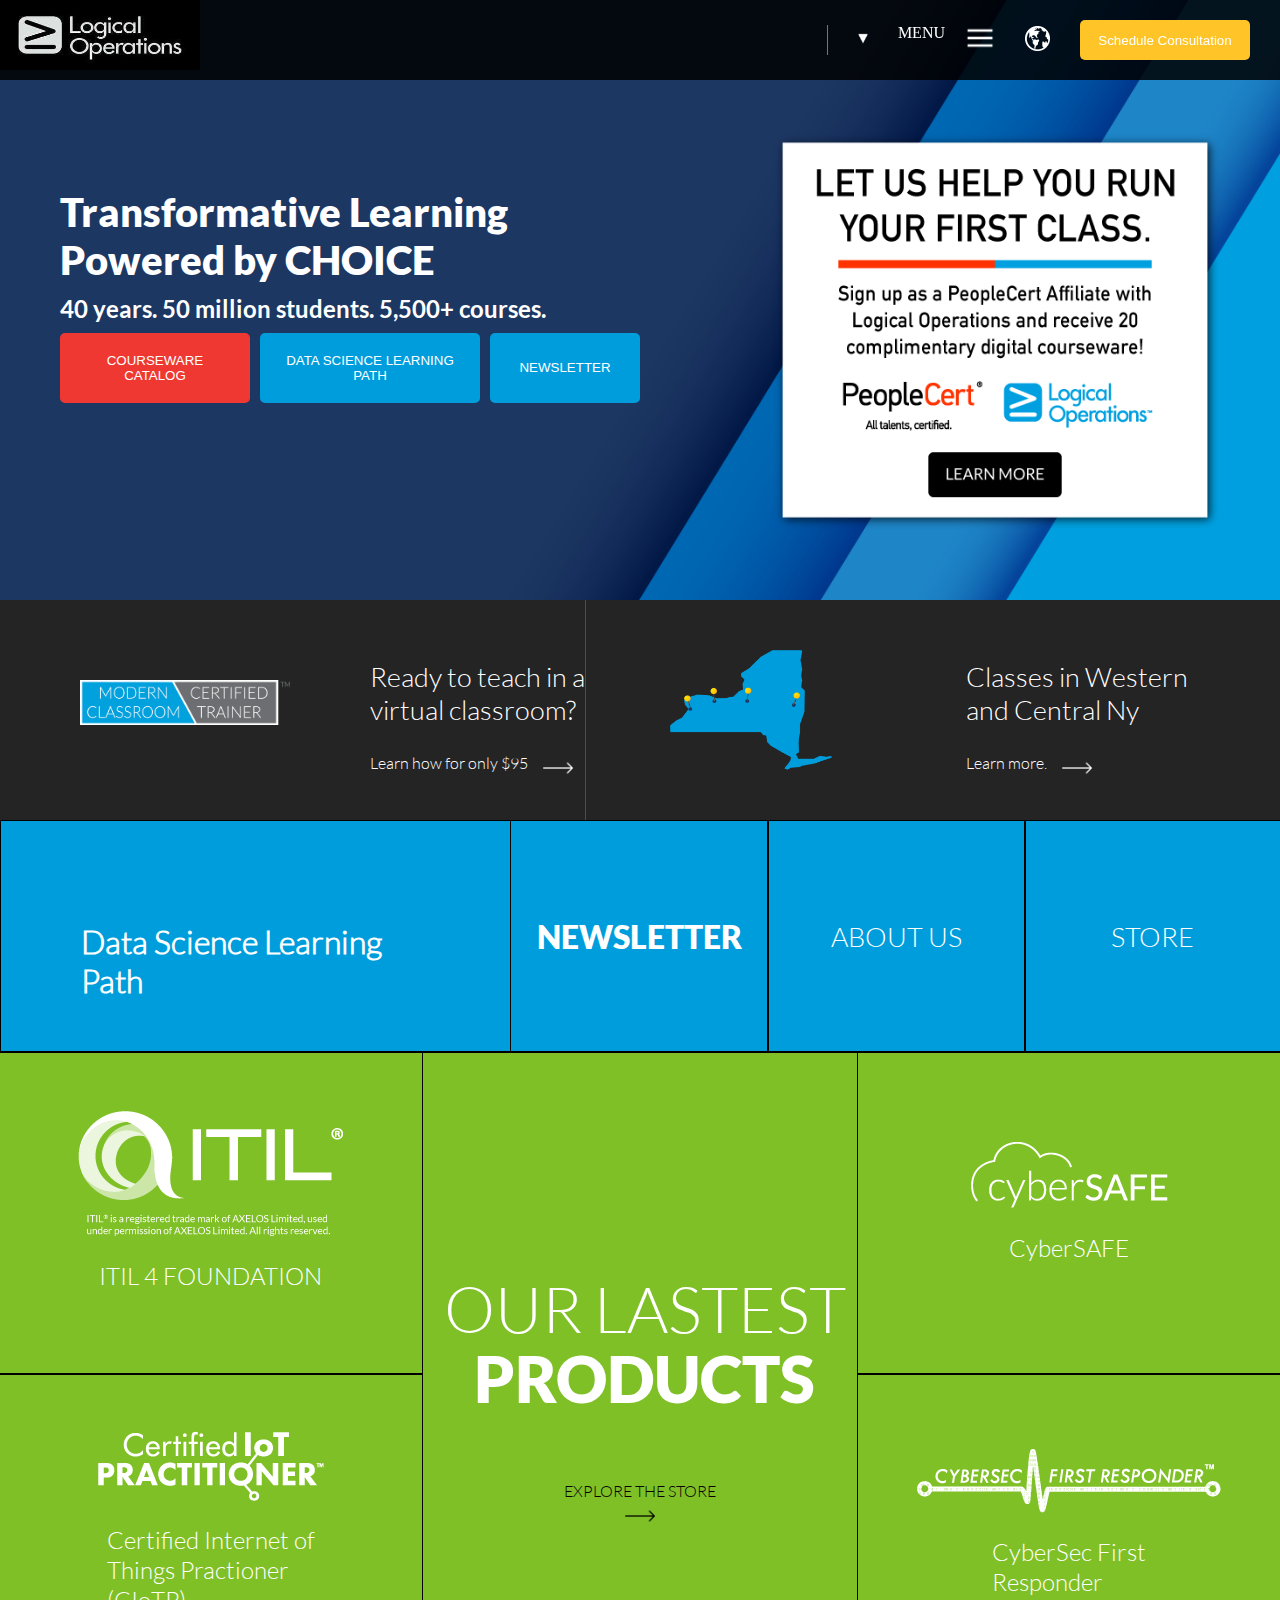
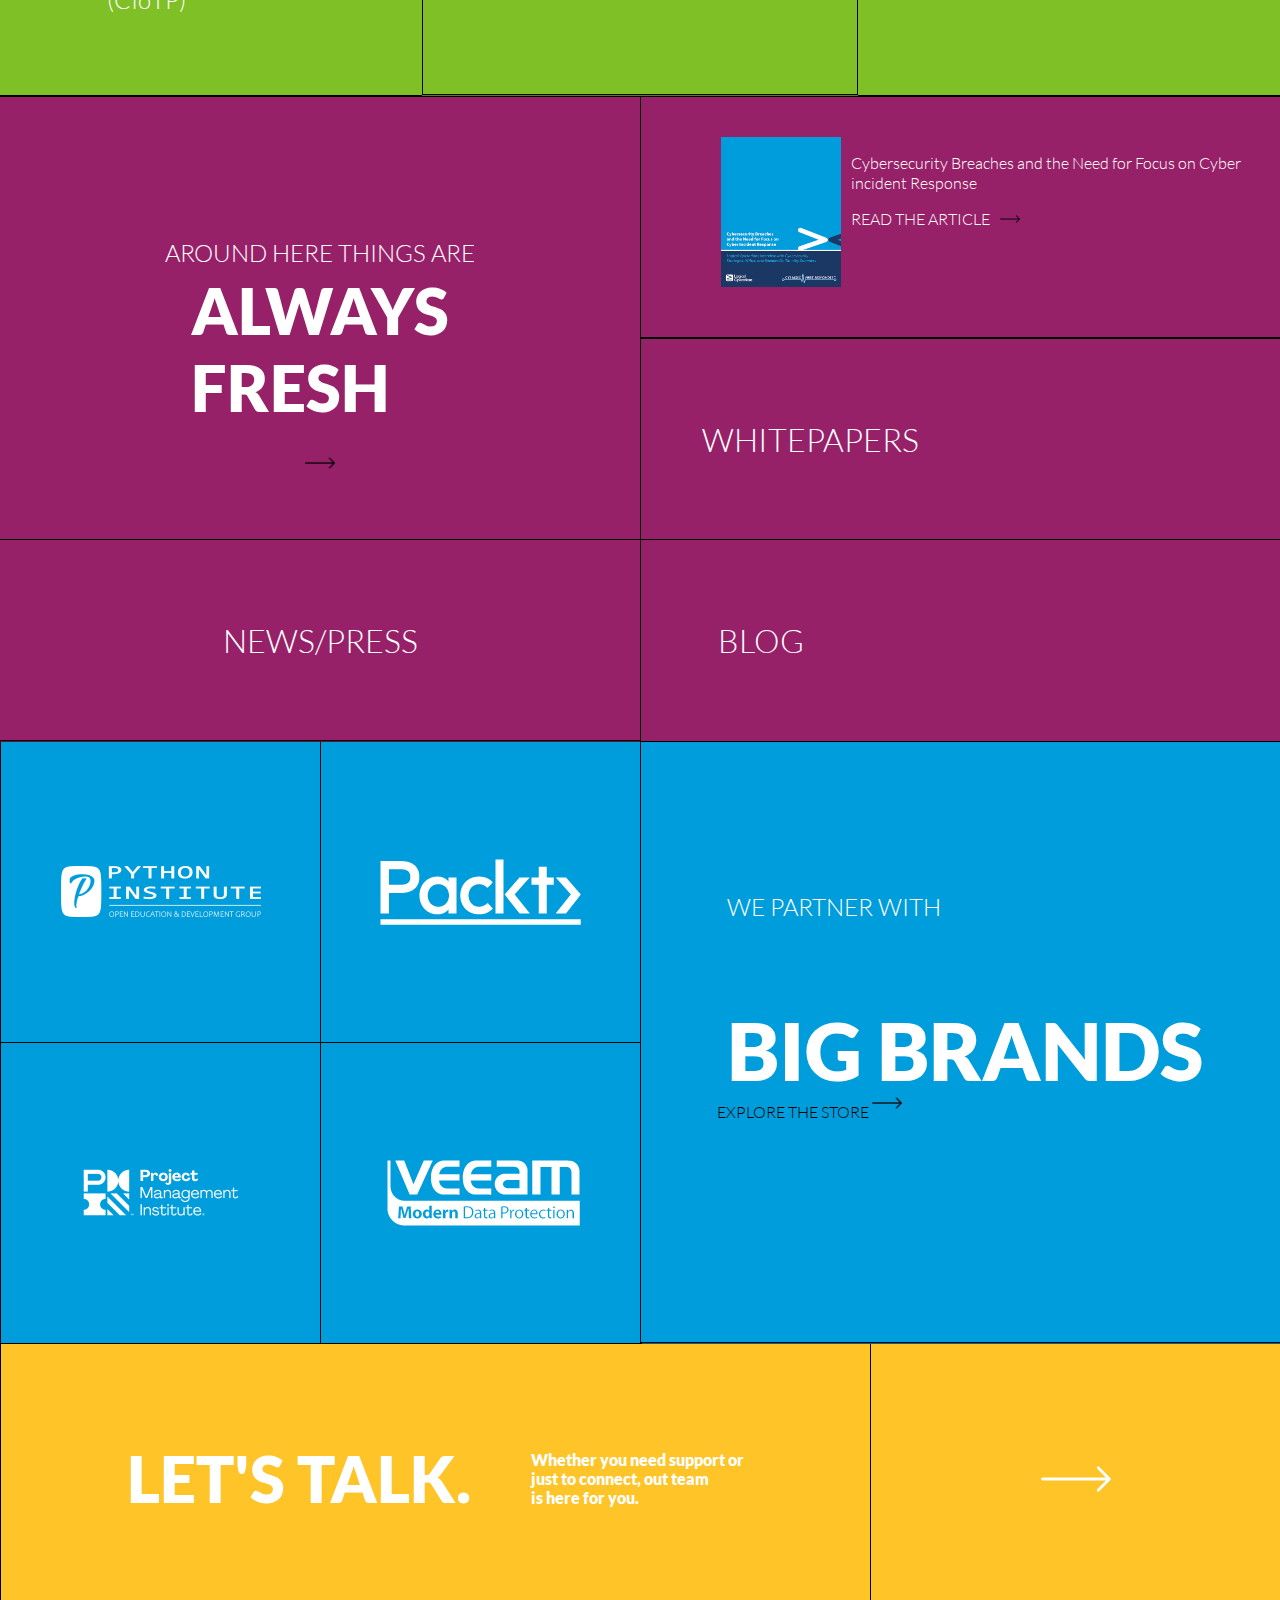
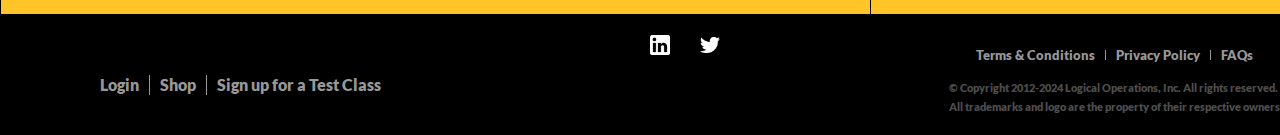
<file: index.html>
<!DOCTYPE html>
<html lang="en">
<head>
    <meta charset="UTF-8">
    <meta name="viewport" content="width=device-width, initial-scale=1.0">
    <title>Document</title>
    <link rel="stylesheet" href="style.css">
</head>
<body>
    <div class="desktop">
        <div class="container bg-gray">
            <div class="top flex">
                <div class="logo">
                  <img src="Images/logical.jpg" alt="" class="logo1">
                 
                </div>
                <div class="right flex">
                    <div class="boder"></div>
                    <div>
                        <img src="Images/arrow-down.png" alt="" class="arrow-down">
                    </div>
                    <div class=" menu flex">
                        <div><p>MENU </p></div>
                        <div><img src="Images/menu (1).png" alt="" class="burger"></div>
                    </div>
                    <div class="globe">
                        <img src="Images/globe.png" alt="" class="globe">
                    </div>
                    <button class="consultation">Schedule Consultation</button>
                </div>
            </div>
            <div class=" background flex">
                <div class="blue">
                    <h2>Transformative Learning<br> Powered by CHOICE</h2>
                    <h3>40 years. 50 million students. 5,500+ courses.</h3>
                    <div class="button flex">
                        <!-- <div class="orange">
                        </div> -->
                        <button class="orange">COURSEWARE <br> CATALOG</button>
                        <button class="ocean">DATA SCIENCE LEARNING <br> PATH</button>
                        <button class="ocean1">NEWSLETTER</button>
                    </div>
                </div>
                <div class="blue1">
                    <img src="Images/lo-homepage-peoplecert-banner-032122.png" alt="" class="blue1-image">
                </div>
        </div>
         </div>
         <div>
            <div class="black1 flex">
                <div class="flex">
                    <div class="modern">
                        <img src="Images/mcct_logo2.png" alt="" class="modern1">
                    </div>
                    <div class="arro">
                        <p> Ready to teach in a <br> virtual classroom?</p>
                        <div class=" arrow flex">
                            <span>Learn how for only $95 </span>
                            <img src="Images/right-arrow.png" alt="" class="right-arrow">
                        </div>
                    </div>
                </div>
                <div class="border">
                </div>
                <div class="flex">
                    <div class="modern">
                        <img src="Images/nys_2.png" alt="" class="modern2">
                    </div>
                    <div>
                        <p> Classes in Western <br> and Central Ny</p>
                        <div class=" arrow flex">
                            <span>Learn more. </span>
                            <img src="Images/right-arrow.png" alt="" class="right-arrow">
                        </div>
                    </div>
                </div>
            </div>
            <!-- <div class="black1"></div> -->
         </div>
         <div class="aqua flex">
            <div class="aquablue">
                <h1>Data Science Learning Path</h1>
            </div>
         <div class="aquablue1 aqublu">
            <h1>NEWSLETTER</h1>
         </div>
         <div class="aquablue2 aqublu">
            <p> ABOUT US</p>
         </div>
         <div class="aquablue3 aqublu">
            <P>STORE</P>
         </div>
         </div>
         <div class="green flex">
            <div class="green1">
               <!-- <div class="container"> -->
                <div class="green1_1 door index">
                    <img src="Images/itil-homepage_v2.png" alt="" class="green-image">
                    <p class="write">ITIL 4 FOUNDATION</p>
                </div>
               <!-- </div> -->
                <div class="green1_11 door index">
                    <img src="Images/ciotp_white.png" alt="" class="green-image">
                    <P class="write">Certified Internet of<br> Things Practioner<br> (CIoTP)</P>
                </div>
            </div>
            <div class="green2">
              <h2>OUR LASTEST</h2>
              <h3>PRODUCTS</h3>
              <span> EXPLORE THE STORE</span>
              <img src="Images/right-arrow.png" alt="" class="rightarrow">
            </div>
            <div class="green1">
                <div class="green1_11">
                    <img src="Images/cybersafe_logo_white-02.png" alt="" class="green-image">
                    <p class="write">CyberSAFE</p>
                </div>
                <div class="green1_11">
                    <img src="Images/cfr_logo_white-02_tm.png" alt="" class="green-image">
                    <p class="write">CyberSec First<br> Responder</p>
                </div>
            </div>
    
         </div>
         <div class="purple flex">
            <div class="purple1">
                <div class="purple1_1">
                    <p>AROUND HERE THINGS ARE </p>
                    <h1>ALWAYS <br> FRESH</h1>
                    <img src="Images/right-arrow.png" alt="" class="rightarrow1">
                </div>
                <div class="purple1_2">
                    <p class="pur">NEWS/PRESS</p>
                </div>
            </div>
            <div class="purple1">
                <div class="purple1_31 ">
                    <div class="summer">
                        <Img src="Images/cfr_qa_tim_summers_cover.png" alt="" class="summer">
                    </div>
                        <div class="cyber">
                            <p> Cybersecurity Breaches and the Need for Focus on Cyber incident Response</p>
                            <div class="article">
                                <span>READ THE ARTICLE</span>
                                <img src="Images/right-arrow.png" alt="" class="purple_arrow">
                            </div>
                        </div>
                </div>
                <div class="container1">
                    <div class="purple1_4 below">
                        <p class="purp">WHITEPAPERS</p>
                    </div>
                    <!-- <div class="purple1_4 below">
                        <p class="purp">WHITEPAPERS</p>
                    </div> -->
                </div>

                <div class="purple1_3">
                    <p class="purp1">BLOG</p>
                </div>
            </div>
         </div>
         <div class="lightblue flex">
            <div class="lightblue1 flex">
                <div class="light">
                    <div class="lightblue1_1 lg1">
                        <img src="Images/opi_logo_white_200px_wide.png" alt="">
                    </div>
                <div class="lightblue1_1 lg3">
                    <img src="Images/pmi_mb_logo_hrz_wht_rgb.png" alt="">
                </div>
                </div>
                <div class="light">
                    <div class="lightblue1_1 lg2">
                        <img src="Images/packt_logo_white.png" alt="">
                    </div>
                <div class="lightblue1_1 lg">
                    <img src="Images/veeam.png" alt="">
                </div>
                </div>
            </div class=>
            <div class="lightblue2">
                <div class="lightblue1_2">
                    <h2>WE PARTNER WITH</h2>
              <h3>BIG BRANDS</h3>
              <span> EXPLORE THE STORE</span>
              <img src="Images/right-arrow.png" alt="" class="rightarrow">
                </div>
            </div>
         </div>
         </div>
         <div class="yellow desktop flex">
            <div class="yellow1 flex">
                <p>LET'S TALK.</p>
                <span>Whether you need support or <br>just to connect, out team <br> is here for you.</span>
            </div>
            <div class="yellow2 ya">
                <img src="Images/right-arrow.png" alt="" class="yellow-arrow">
            </div>
         </div>
         <footer class="desktop flex">
            <div class="footer-back flex">
               <div>
                <p>Login</p>
               </div>
               <div class="border1"></div>
               <div>
                <p>Shop</p>
               </div>
               <div class="border1"></div>
               <div>
                <p>Sign up for a Test Class</p>
               </div>
            </div>
            <div class="media">
                <div>
                    <img src="Images/linkedin-logo.png" alt="" class="media1">
                </div>
                <div>
                    <img src="Images/twitter.png" alt="" class="media1">
                </div>
            </div>
            <div class="footer-left">
                <div class="top-footer flex">
                   <div> <p>Terms & Conditions</p></div>
                   <div class="border2"></div>
                   <div><p>Privacy Policy</p>
                </div>
                <div class="border2"></div>
                <div>
                    <p>FAQs</p>
                </div>
                </div>
                <div class="middle-footer">
                <div>
                    <span>© Copyright 2012-2024 Logical Operations, Inc. All rights reserved.</span>
                </div>
                </div>
                <div class="bottom-footer">
                    <div>
                        <span>All trademarks and logo are the property of their respective owners</span>
                    </div>
                </div>
            </div>
         </footer>
    </div>
    <div class="phone">
        
            <div class="phone-top">
                <img src="Images/logical.jpg" alt="" class="logo2">
            </div>
            <div class="main">
                <div class="small-blue">
                    <p>ABOUT</p>
                </div>
                <div class="small-blue">
                    <P>SOLUTIONS</P>
                </div>
                <div class="small-blue">
                    <p>CERTIFICATIONS</p>
                </div>
                <div class="small-blue1">
                    <p>CORPORATION</p>
                </div>
                <div class="small-blue2">
                    <p>STORE</p>
                </div>
                <div class="small-blue3">
                    <p>CONTACT</p>
                </div>
                <Footer>
                    <div class="phone-foot">
                        <div class="social1">
                            <div>
                                <img src="Images/linkedin-logo.png" alt="" class="social">
                            </div>
                            <div>
                                <img src="Images/twitter.png" alt="" class="social">
                            </div>
                        </div>
                        <div>
                            <p>Terms & Conditions</p>
                        </div>
                        <div>
                            <p>Privacy Policy</p>
                        </div>
                    </div>
                </Footer>
            </div>
        
    </div>
</body>


</html>
</file>
<file: style.css>
@font-face {
    font-family: font1;
    src: url('Font/fontcustom_e620ab9940ba68b594e41857f9c7e2ed.woff');
}
@font-face {
    font-family: font2;
    src: url('font/S6u9w4BMUTPHh50XSwiPGQ.woff2');
}
@font-face {
    font-family: font3;
    src: url('font/S6u9w4BMUTPHh6UVSwiPGQ.woff2');
}
@font-face {
    font-family: font4;
    src: url('font/S6u9w4BMUTPHh7USSwiPGQ.woff2');
}
@font-face {
    font-family: font5;
    src: url('font/S6uyw4BMUTPHjx4wXg.woff2');
}
body{
 padding:0;
 margin:0;
}
.container {
    background-image: url('Images/lo-homepage-background-010721.png');
    background-position: center;
    background-repeat: no-repeat;
    background-size: cover;
    height:600px
}
    
.top{
    background-color:rgba(0, 0, 0, 0.847) ;
    /* opacity: 80%; */
    /* background-color: #070E19; */
    height: 80px;
    position: fixed;
    width: 100%;
    top: 0;
    z-index: 99;
    justify-content: space-between;
  
  
   
}
.background{
    justify-content: space-between;

}
.blue{
    color: white;
    font-size: 2rem;
    padding-left:30px;
    display: flex;
    flex-direction: column;
    justify-content: center;
    align-items: center;
    gap:10px;
    width:50%
}
.button{
    color:white;
    gap: 10px
}
.orange{
    width:190px;
    height: 70px;
    background-color: #EE3831;
    border-radius: 5px;
    border: none;
    color: white;
}
.ocean{
    background-color: #009DDC;
    width: 220px;
    height:70px;
    border: none;
    border-radius: 5px;
    color: white;
}
.ocean1{
    background-color: #009DDC;
    width: 150px;
    height:70px;
    border: none;
    border-radius: 5px;
    color: white;
}
.blue1-image{
    padding-right: 60px;
    padding-top: 130px;
    width:450px;
    height:400px;
}
.blue1{
    display: flex;
    justify-content: center;
    align-items: center;
}
.blue{
    padding-left: 60px;
    padding-top: 60px;
    display: flex;
    align-items: flex-start;
    
}
.black1{
    width:100%;
    background-color: #242424;
    height:220px;
    color:white;
    font-family: font4;
}
.blue h2{
    font-size: 2.5rem;
    font-family: font2;
    margin:0;
}
.blue h3{
    font-size: 1.5rem;
    font-family: font3;
    margin:0;
   
}
.logo{
    -webkit-filter: invert(100%); 
    height: 100px;
    width:100px;
}
.globe{
    -webkit-filter: invert(100%);  
}
.logo1{
    height:70px;
    width:200px;
}
.right{
    padding-right: 30px;
    gap:30px;
    display: flex;
    justify-content: center;
    align-items: center;
    
   
}
.boder{
    border-left: 1px solid #767676;
    height: 30px;
}
.arrow-down{
    -webkit-filter: invert(100%); 
    width:10px;
    height:15px;
}
.menu{
    gap:20px;
    display: flex;
    justify-content: center;
    align-items: center;
   
}
.menu p{ margin-bottom:30px}
.consultation{
    width:170px;
    height: 40px;
    background-color: #FFC427;
    border-radius: 5px;
    border: none;
    color:white;
}
.flex{
    display:flex;
}
.modern1{
    width:210px;
    height:45px;
    padding: 80px;
    /* margin-right: 50px; */
    
}
.burger{
    height: 30px;
    width: 30px;
    -webkit-filter: invert(100%); 
}
.arrow{
    gap:15px;
}
.black1 p{
    font-size: 1.7rem;
    
    margin-top: 60px;
}
.arro{
    padding-left: -60px;
}
.right-arrow{
    width:30px;
    height: 30px;
    margin-bottom: 60px;
    -webkit-filter: invert(100%);
}
.border{
    border-right:1px solid #4D4D4D;
}
.modern2{
    width:170px;
    height:160px;
    padding: 80px;
    margin-right: 50px;
    margin-top:-50px
}
.aquablue{
    width:40%;
    background-color: #009DDC;
    height:230px;
    color:white;
    font-family: font4;
    border: 1px solid black; 
}
.aquablue1{
    width:20%;
    background-color: #009DDC;
    height:230px;
    color:white;
    font-family: font4; 
    border: 1px solid black; 
    border-left: 0px;
    font-family: font2;
    display: flex;
    flex-direction: column;
    align-items: center;
    justify-content: center;
}
h1{
    padding:80px;
  
}
.aqublu:hover{
transition: 1s ease-in-out;
transform: translateX(50px);

}
.aquablue2{
    width:20%;
    background-color: #009DDC;
    height:230px;
    color:white;
    font-family: font4;
    border: .5px solid black; 
    display: flex;
    flex-direction: column;
    align-items: center;
    justify-content: center;
    /* z-index: 1; */
}
.aquablue3{
    width:20%;
    background-color: #009DDC;
    height:230px;
    color:white;
    font-family: font4;
    border: .5px solid black; 
    border-right: none;
    display: flex;
    flex-direction: column;
    align-items: center;
    justify-content: center;
    z-index: 2;
}
.aqua{
    background-color: #00658C;
    overflow: hidden;
   
}
.aqua p{
    font-family: font4;
    font-size: 1.7rem;
    /* padding:80px; */
    /* padding-left:70px ; */
    font-weight: lighter;
}
.green{
/* overflow: hidden; */
background-color: #55801A;
}
.green1{
    width:33%;
   
    /* height:160px; */
    color:white;
    font-family: font4;
    /* border: 1px solid black;
    display: block;  */
   
}
.green1_1{
    width:100%;
    background-color: #7FC027;
    height:320px;
    color:white;
    font-family: font4;
    border: 0.3px solid black;
    display: block; 
    border-right: none;
    border-left: none;
    border-right: 0px;
    display: flex;
    flex-direction: column;
    align-items: center;
    justify-content: center;
    
}
.green1_11{
    width:100%;
    background-color: #7FC027;
    height:320px;
    color:white;
    font-family: font4;
    border: 0.3px solid black;
    display: block; 
    border-right: none;
    border-left: none;
    border-right: 0px;
    display: flex;
    flex-direction: column;
    align-items: center;
    justify-content: center;
    
}
.green1{
    perspective:1000px
}
.door:hover{
    transform: perspective(200px) rotateY(35deg) translateY(90px) scale(.9) ;
    transform-origin: left;
    /* rotate:rotateY(0deg); */
    transition: transform 0.5s ease-in-out;
    }
    .green1:hover .door{
        transform: rotateY(-35deg);
    }
.write{
    font-size: 1.5rem;
    font-weight: 550;
}
.index{
    z-index: 1;
}
.green2{
    width:34%;
    background-color: #7FC027;
    height:641px;
    color:white;
    font-family: font4;
    border: 0.3px solid black; 
    display: flex;
    flex-direction: column;
    align-items: center;
    justify-content: center;
}
.rightarrow{
    width:30px;
    height: 30px;
   
}


    
        /* .right:hover{
            transform: perspective(1000px) rotateY(45deg) translateZ(0) scale(1);
            max-width: 800px;
        } */
    /* .door:hover{
        transform: perspective(1000px) rotateY(265deg) translateZ(0) scale(1);
    } */
    /* .right:hover { 
         transform-origin: right;  
         transform: perspective(800px) rotateY(45deg) translatez(2) scale(.9); 
         animation: swing 1s cubic-bezier(0.75,0.4,1,1) forwards 1s; 
       }  */
       /* .right:hover { 
         transform-origin: right;  
         transform: perspective(800px) rotateY(45deg) translateZ(0) scale(.9);
       }  */
.green2{
    align-items: center;
}
.green2 h2{
    font-size: 4rem;
    font-weight: 200;
    padding-left: 10px;
}
.green2 h3{
    font-size: 4rem;
    font-weight: bolder;
    padding-left: 10px;
    font-family: font2;
    margin-top: -60px;
    
}
.green span{
    color:black;
}
.purple{
    background-color: #5B143F;
}

.purple1{
    width:50%;
  
    color:white;
    font-family: font4;
}
.purple1_1{
    width:100%;
    background-color: #972169;
    height:442px;
    color:white;
    font-family: font4;
    border: 1px solid black;
    border-right: none;
    border-left: none;
    display: block; 
    border-right: 0px;
    border-bottom: 0px;
    display: flex;
    flex-direction: column;
    align-items: center;
    justify-content: center;
}
.purple1_1 p{
    font-size: 1.5rem;
    font-weight: 300;
    margin-top: 80px;
}
.purple1_1 h1{
    font-size: 4rem;
    font-weight: 900;
    font-family: font2;
    margin-top: -100px;
}
.purp{
  font-family: font4;
  font-size: 2rem;
  font-weight: 200;
  padding-right: 300px
}
.purp1{
    font-family: font4;
    font-size: 2rem;
    font-weight: 200;
    padding-right: 400px
  }
.pur{
    font-family: font4;
  font-size: 2rem;
  font-weight: 200;
}
.rightarrow1{
    width:30px;
    height: 30px;
    margin-top: -100px;
}
.purple1_2{
    width:100%;
    background-color: #972169;
    height:200px;
    color:white;
    font-family: font4;
    border: 1px solid black;
    display: block; 
    border-right: none;
    border-left: none;
    display: flex;
    flex-direction: column;
    align-items: center;
    justify-content: center;
}
.purple1_3{
    width:99.9%;
    background-color: #972169;
    height:200.5px;
    color:white;
    font-family: font4;
    border: 1px solid black;
    border-top: none;
    display: block; 
    border-right: none;
    display: flex;
    flex-direction: column;
    align-items: center;
    justify-content: center;
}
.purple1_31{
    width:99.9%;
    background-color: #972169;
    height:200px;
    color:white;
    font-family: font4;
    border: 1px solid black;
    /* display: block;  */
    border-right: none;
    display: flex;
    gap: 10px;
    padding-top: 40px;
    
    
}
.article{
    display: flex;
    gap:10px;
    /* padding-left: 20px; */
}
.purple1_4{
    width:99.9%;
    background-color: #972169;
    height:200px;
    color:white;
    border: 1px solid black;
    border-right: none;
    display: flex;
    flex-direction: column;
    align-items: center;
    justify-content: center;
   
}

.summer{
    width: 120px;
    height: 150px;
    padding-left: 40px;
}
.cyber{
    padding-left: 40px;
}
.purple_arrow{
    height: 20px;
    width: 20px;
}
.lightblue1{
    width:50%
}
.lightblue{
    background-color: #00658C;
    overflow: hidden;
}
.light{
    width:50%
}
.lg:hover{
        transition: .8s ease-in-out;
transform: translateX(40px) translateY(40px);
}
.lg1:hover{
    transition: .8s ease-in-out;
transform: translateX(-40px) translateY(-40px);
}
.lg2:hover{
    transition: .8s ease-in-out;
transform: translateY(-40px) translateX(40px);
}
.lg3:hover{
    transition: .8s ease-in-out;
transform: translateY(40px) translateX(-40px);
}
.lightblue1_1{
    width:100%;
    background-color: #009DDC;
    height:300px;
    color:white;
    font-family: font4;
    border: 1px solid black;
    border-top: 0px;
    display: flex;
    flex-direction: column;
    align-items: center;
    justify-content: center;

}
.lightblue2{
    width:50%;
    background-color: #009DDC;
    height:600.5px;
    color:white;
    font-family: font4;
    border: 1px solid black;
    border-top: 0px;
    border-right: none;
    display: flex;
    flex-direction: column;
    align-items: center;
    justify-content: center;
    z-index:1;
    
}
.lightblue1_2{
    gap:2px
}
.lightblue2 h2{
    font-size: 1.5rem;
    font-weight: 200;
    padding-left: 10px;
    margin-top: -70px;
   
}
.lightblue2 h3{
    font-size: 5rem;
    font-weight: bolder;
    padding-left: 10px;
    font-family: font2;
    margin-bottom: -10px;
    
}
.lightblue2 span{
    margin-bottom: -200%;
    color:black;
}
.yellow{
    background-color: #DF8E00;
    overflow: hidden;
}
.ya:hover{
    transition: .5s ease-in-out;
    transform: translateX(50px);
    
    }
.yellow1{
    width:68%;
    border: 1px solid black;
    height: 270px;
    color:white;
    font-family: font4;
    background-color: #FFC427;
    border-top:none;
    display: flex;
    /* flex-direction: column; */
    align-items: center;
    justify-content: center;
    gap:60px;
    Z-index:1;
}
.yellow2{
    width:32%;
    border: 1px solid black;
    height: 270px;
    color:white;
    font-family: font4;
    background-color: #FFC427;
    border-top:none;
    border-left: none;
    border-right: none;
    display: flex;
    flex-direction: column;
    align-items: center;
    justify-content: center;
}
.yellow-arrow{
    height:70px;
    width: 70px;
    -webkit-filter: invert(100%);
}
.yellow1 p{
    font-size: 4rem;
    font-weight: bold;
    font-family: font2;
}
.yellow span{
    font-weight: 900;
    font-family: font2;
}
footer{
    background-color: black;
    height:100px;
    padding-top:20px;
    font-family: font2;
    justify-content: space-between;
}
.footer-back{
    gap:10px;
    color: #989898;
    justify-content: center;
    align-items: center;
    padding-left: 100px;
}
.footer-back p{
    gap:20px;
    color: #989898;
}
.top-footer {
    justify-content: center;
    align-items: center;
    gap:10px;
}
.border1{
border-right: 1px solid #989898;
height:20px;
}
p{
  color:white  
}
.top-footer p{
    color: #989898;
    font-size: .8rem;
}
.footer-left span{
    color: #4D4D4D;
    font-size: .7rem;
}
.border2{
    border-right: 1px solid #989898;
    height:10px;
    }
    .media{
        display: flex;
        gap:30px;
        padding-left: 40px;
      }
      .media1{
        width:20px;
        height:20px;
        -webkit-filter: invert(100%);
        gap:20px
      }
.phone{
    display:none;
}
@media (min-width:768px) and (max-width: 1150px) {
    .desktop{
        display:none;
     }
     .phone{
        display:block;
        width: 100%;
     }
    .body{
        padding:0;
        margin:0;
    }
    
    .phone-top{ background-color:black ;
    height:80px;
    width: 100%;
    display: flex;
    justify-content: center;
    align-items: center;
  } 
   
  .logo2{
    -webkit-filter: invert(100%);
    height: 60px;
    width: 140px;
  }
  .main{
    display: flex;
    flex-direction: column;
    justify-content: center;
    text-align: center;
  
  }
  .small-blue{
    height:120px;
    background-color: #009DDC;
    border-bottom: 1px solid black;
    padding-top: 20px;
    /* display: flex;
    justify-content: center;
    text-align: center; */
  }
  .small-blue1{
    height:120px;
    background-color: #FF524D;
    border-bottom: 1px solid black;
    padding-top: 20px;
    /* display: flex;
    justify-content: center;
    text-align: center; */
  }
  .small-blue2{
    height:120px;
    background-color: #7FC027;
    border-bottom: 1px solid black;
    padding-top: 20px;
    /* display: flex;
    justify-content: center;
    text-align: center; */
  }
  .small-blue3{
    height:120px;
    background-color: #FFC427;
    border-bottom: 1px solid black;
    padding-top: 20px;
    /* display: flex;
    justify-content: center;
    text-align: center; */
  }
  footer{
    height:120px;
    background-color: black;
    display: flex;
    justify-content: center;
    text-align: center;
   
  }
  .main p{
    font-size: 1.5rem;
    font-family: font5;
    font-weight: 100;
    font-style: none;
  }
  .social1{
    display: flex;
    gap:30px;
    padding-left: 40px;
  }
  .social{
    width:20px;
    height:20px;
    -webkit-filter: invert(100%);
    gap:20px
  }
.phone-foot p{
    font-size: .9rem;
}
}

@media (min-width:320px) and (max-width: 425px) {
    
    .desktop{
        display:none;
     }
     .phone{
        display:block;
        width: 100%;
     }
    .body{
        padding:0;
        margin:0;
    }
    .phone-top{ background-color:black ;
    height:60px;
    width: 100%;
    display: flex;
    justify-content: center;
    align-items: center;
  } 
   
  .logo2{
    -webkit-filter: invert(100%);
    height: 40px;
    width: 110px;
  }
  .main{
    display: flex;
    flex-direction: column;
    justify-content: center;
    text-align: center;
  
  }
  .small-blue{
    height:100px;
    background-color: #009DDC;
    border-bottom: 1px solid black;
    padding-top: 20px;
   
  }
  .small-blue1{
    height:100px;
    background-color: #FF524D;
    border-bottom: 1px solid black;
    padding-top: 20px;
   
  }
  .small-blue2{
    height:100px;
    background-color: #7FC027;
    border-bottom: 1px solid black;
    padding-top: 20px;
    
  }
  .small-blue3{
    height:100px;
    background-color: #FFC427;
    border-bottom: 1px solid black;
    padding-top: 20px;
  
  }
  footer{
    height:100px;
    background-color: black;
    display: flex;
    justify-content: center;
    text-align: center;
   
  }
  .main p{
    font-size: 1.2rem;
    font-family: font5;
    font-weight: 100;
    font-style: none;
  }
  .social1{
    display: flex;
    gap:20px;
    padding-left: 40px;
  }
  .social{
    width:15px;
    height:15px;
    -webkit-filter: invert(100%);
    gap:20px
  }
.phone-foot p{
    font-size: .8rem;
}
}
@media (min-width:425px) and (max-width: 768px) {
    
    .desktop{
        display:none;
     }
     .phone{
        display:block;
        width: 100%;
     }
    .body{
        padding:0;
        margin:0;
    }
    .phone-top{ background-color:black ;
    height:70px;
    width: 100%;
    display: flex;
    justify-content: center;
    align-items: center;
  } 
   
  .logo2{
    -webkit-filter: invert(100%);
    height: 50px;
    width: 125px;
  }
  .main{
    display: flex;
    flex-direction: column;
    justify-content: center;
    text-align: center;
  
  }
  .small-blue{
    height:100px;
    background-color: #009DDC;
    border-bottom: 1px solid black;
    padding-top: 20px;
   
  }
  .small-blue1{
    height:100px;
    background-color: #FF524D;
    border-bottom: 1px solid black;
    padding-top: 20px;
   
  }
  .small-blue2{
    height:100px;
    background-color: #7FC027;
    border-bottom: 1px solid black;
    padding-top: 20px;
    
  }
  .small-blue3{
    height:100px;
    background-color: #FFC427;
    border-bottom: 1px solid black;
    padding-top: 20px;
  
  }
  footer{
    height:100px;
    background-color: black;
    display: flex;
    justify-content: center;
    text-align: center;
   
  }
  .main p{
    font-size: 1.2rem;
    font-family: font5;
    font-weight: 100;
    font-style: none;
  }
  .social1{
    display: flex;
    gap:20px;
    padding-left: 40px;
  }
  .social{
    width:15px;
    height:15px;
    -webkit-filter: invert(100%);
    gap:20px
  }
.phone-foot p{
    font-size: .8rem;
}
}
</file>
